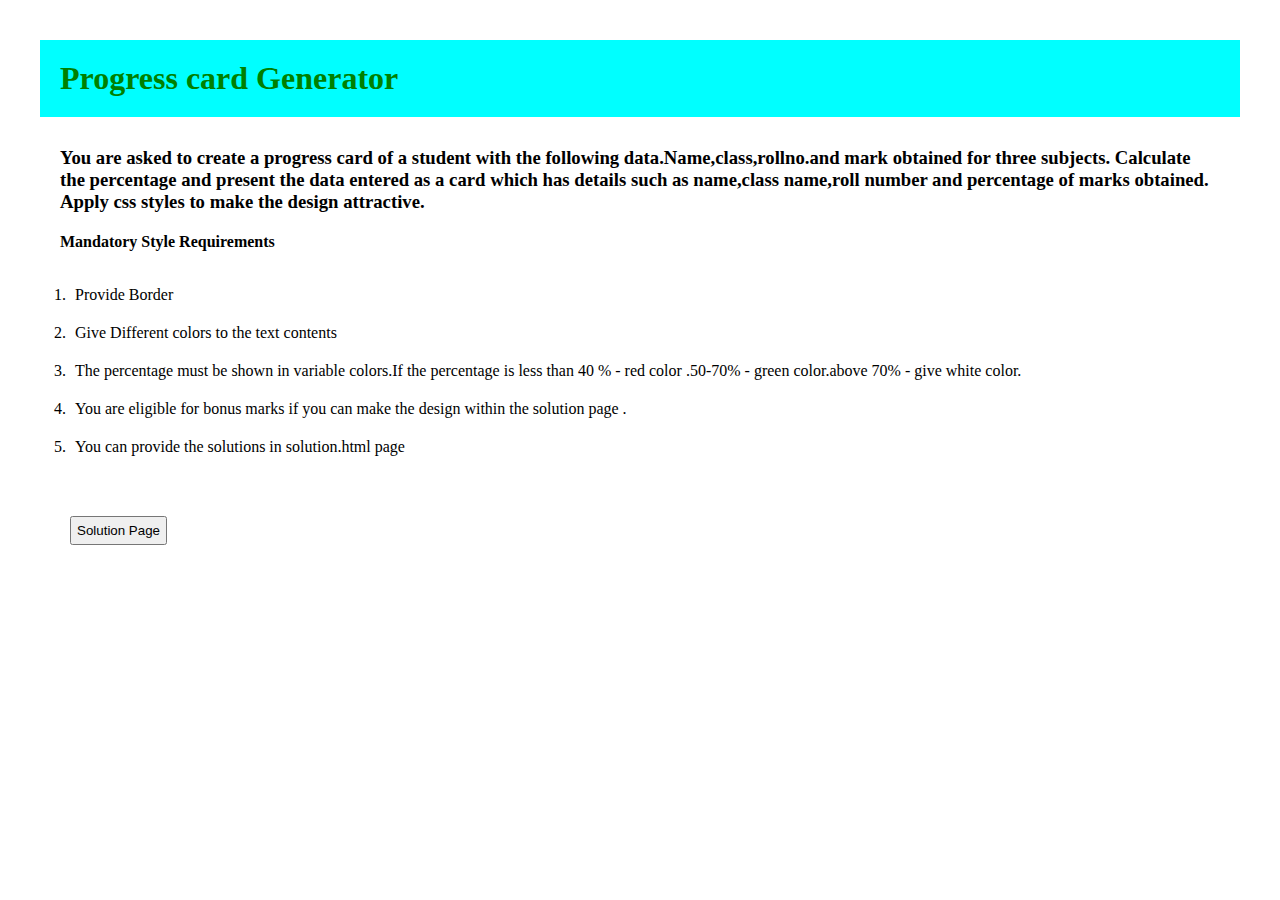
<file: index.html>
<!DOCTYPE html>
<html lang="en">
<head>
    <meta charset="UTF-8">
    <meta name="viewport" content="width=device-width, initial-scale=1.0">
    <title>JSCONTEST1|Progress Card Generator</title>
    <link rel="stylesheet" href="styleIndex.css">
</head>
<body>
    <div class="headText">
        <h1>Progress card Generator</h1>
    </div>
    <div>
        <h3>You are asked  to create a progress card of a student
             with the following data.Name,class,rollno.and mark obtained
             for three subjects.
             Calculate the percentage  and present  the data entered as a card
             which has details such as name,class name,roll number and percentage of marks obtained.
             Apply css styles to make the design attractive.</h3>
             <h4>Mandatory Style Requirements</h4> 
             <ol>
                 <li>Provide Border</li>
                 <li>Give Different colors to the text contents</li>
                 <li>The percentage must be shown in variable colors.If the percentage is less than 40 % - red color .50-70% - green color.above 70% - give white color. </li>
                 <li>You are eligible for bonus marks if you can make the design within the solution page .</li>
                 <li>You can provide the solutions in solution.html page </li>
             </ol>   
    </div>
    <div>
        <a href="solution.html"><button>Solution Page</button></a>
    </div>
</body>
</html>
</file>
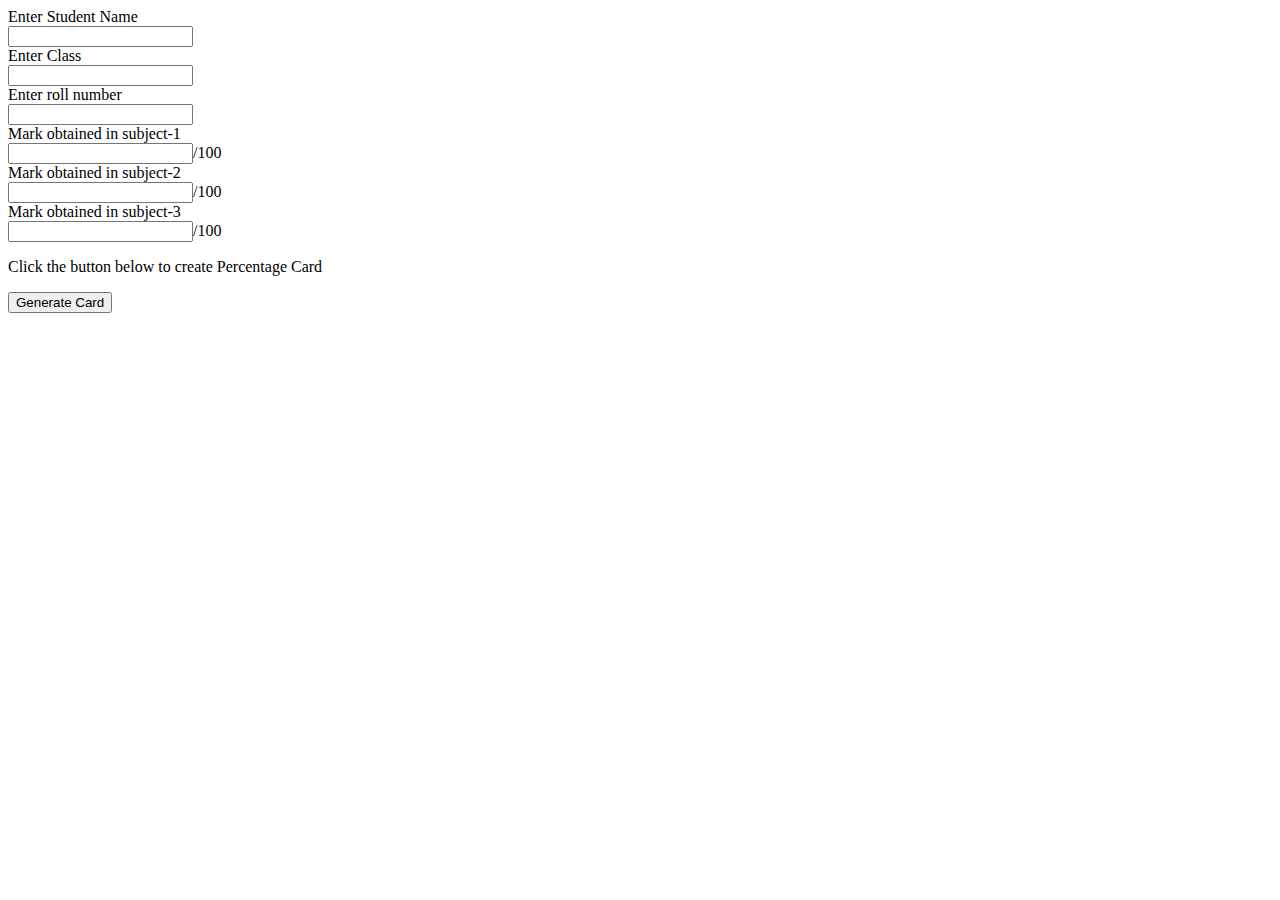
<file: solution.html>
<!DOCTYPE html>
<html lang="en">
<head>
    <meta charset="UTF-8">
    <meta name="viewport" content="width=device-width, initial-scale=1.0">
    <title>Progress Card Generator</title>
    <link rel="stylesheet" href="styleSolutions.css">

</head>
<body>
    <div id="form">
        <!--You dont have to provide style in this div-->
        <form>
            <label for="Name">Enter Student Name</label><br>
            <input type="text" id="name" required><br>
            <label for="">Enter Class</label><br>
            <input type="text" id="class" required><br>
            <label for="">Enter roll number</label><br>
            <input type="text"  id="rollNo" required><br>
            <label for="">Mark obtained in subject-1</label><br>
            <input type="number"  id="mark1" required>/100<br>
            <label for="">Mark obtained in subject-2</label><br>
            <input type="number"  id="mark2" required>/100<br>
            <label for="">Mark obtained in subject-3</label><br>
            <input type="number"  id="mark3" required max=100>/100<br>
            <p>Click the button below to create Percentage Card</p>
            <button type="button">Generate Card</button>
          </form>
          
          <!--Use the data from above input fileds to generate a card -->
    </div>
    <div id="scorecard">
        <h1>Percentage Card</h1>
        <p><span>The percentage obtained by your ward</span><span class="name color">Sherlock</span><span>of class</span><span class="class color">9B</span><span>has scored</span><span class="percentage color">85%</span></p>
    </div>
<div>
<!--Write your codes from here-->
</div>



<script src="script.js"></script>
      </body> 

</html>
</file>
<file: styleIndex.css>
*{
    margin: 10px;
    padding: 5px;
}
.headText{
    color: green;
    background-color: cyan;
}
</file>
<file: styleSolutions.css>
/* You can write your codes here  */
#scorecard{
  text-align: center;
  border: solid red 2px;
  padding:20px;
  display:none;
}
h1{
    color:green;
    padding-bottom:30px;
}
span{
    padding-left:10px;
}
</file>
